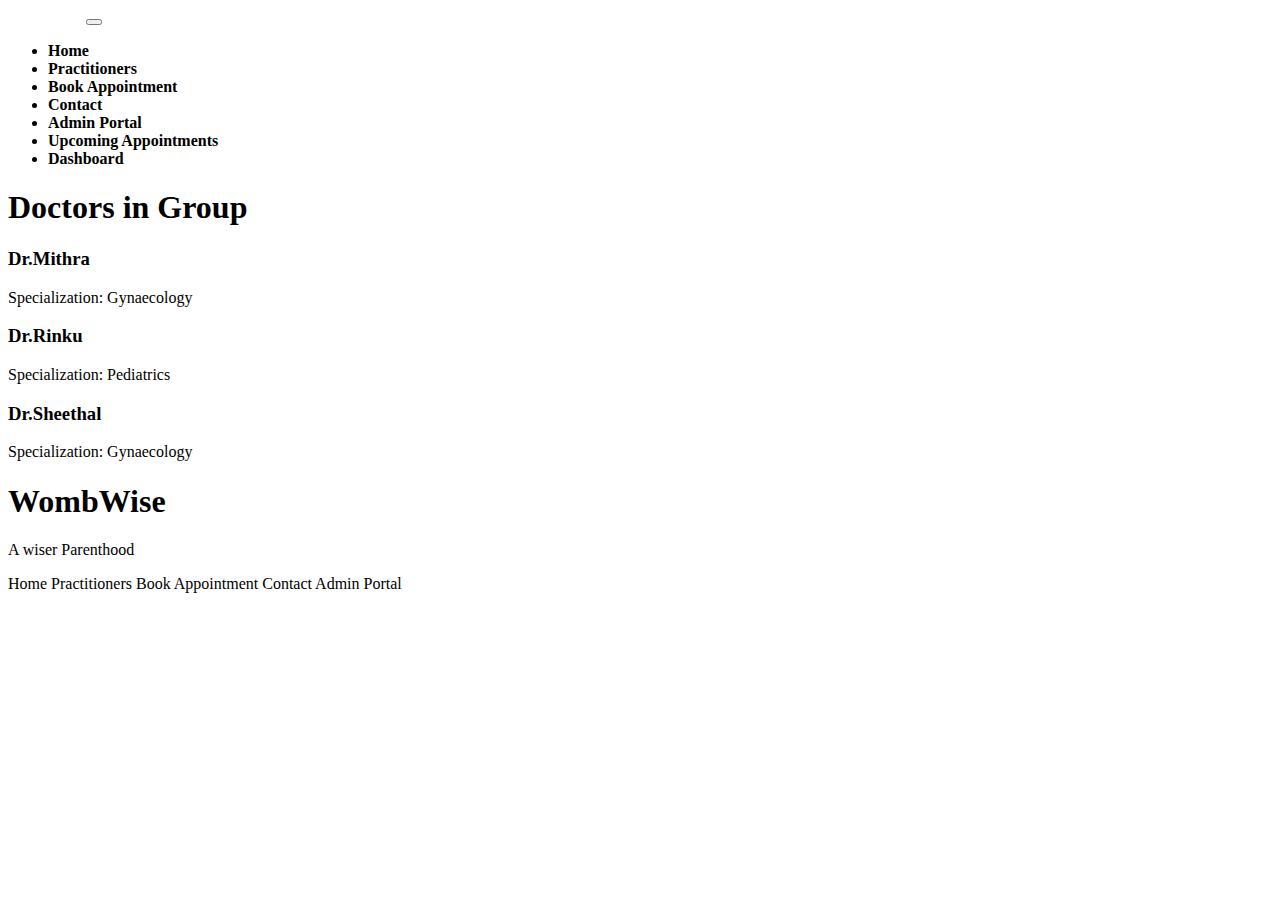
<file: Angular Src/app/pages/doctorlandingpage/doctorlandingpage.component.html>
<nav class="navbar navbar-expand-lg navbar-light">
  <div class="container-fluid">
    <a class="navbar-brand" routerLink="/home" style="color: white; font-weight: bold;">bumpWise</a>
    <button class="navbar-toggler" type="button" data-bs-toggle="collapse" data-bs-target="#navbarNav" aria-controls="navbarNav" aria-expanded="false" aria-label="Toggle navigation">
      <span class="navbar-toggler-icon"></span>
    </button>
    <div class="collapse navbar-collapse" id="navbarNav">
      <ul class="navbar-nav ml-auto">
        <li class="nav-item" >
          <a class="nav-link" routerLink="/home" routerLinkActive="active-link" [routerLinkActiveOptions]="{exact:true}"><b>Home</b></a>
        </li>
        <li class="nav-item" >
          <a class="nav-link" routerLink="/practitioner" routerLinkActive="active-link"><b>Practitioners</b></a>
        </li>
        <li class="nav-item" >
          <a class="nav-link" routerLink="/appointment" routerLinkActive="active-link"><b>Book Appointment</b></a>
        </li>
        <li class="nav-item" >
          <a class="nav-link" routerLink="/contact" routerLinkActive="active-link"><b>Contact</b></a>
        </li>
        <li class="nav-item">
          <a class="nav-link" routerLink="/admin-portal" routerLinkActive="active-link"><b>Admin Portal</b></a>
        </li>
        <!-- <li class="nav-item">
          <a class="nav-link" routerLink="/doctorlandingpage" routerLinkActive="active-link"><b>Doctors signin Approval</b></a>
        </li> -->
        <li class="nav-item" >
          <a class="nav-link" routerLink="/upcomingappointment" routerLinkActive="active-link"><b>Upcoming Appointments</b></a>
        </li>
        <li class="nav-item" >
          <a class="nav-link" routerLink="/admin-dashboard" routerLinkActive="active-link"><b>Dashboard</b></a>
        </li>
      </ul>
    </div>
  </div>
</nav>
  <body>
  <div id="doctors-group-container">
    <!-- Include or link to doctors.html -->
    <!-- Method 1: Include the content directly -->
    <div class="container">
      <div class="background-image"></div>
      <div class="doctors-group">
        <!-- Doctors content here -->
        <h1>Doctors in Group</h1>
        <div class="doctors-list">
          <div class="doctor">
            <h3>Dr.Mithra</h3>
            <p>Specialization: Gynaecology</p>
          </div>
          <div class="doctor">
            <h3>Dr.Rinku</h3>
            <p>Specialization: Pediatrics</p>
          </div>
          <div class="doctor">
            <h3>Dr.Sheethal</h3>
            <p>Specialization: Gynaecology</p>
          </div>
        </div>
      </div>
    </div>
</div>
</body>
<div class="container-fluid footer mt-5 bg-primary fixed-bottom">
    <div class="row">
      <!-- name  -->
      <div class="col-lg-6 mt-3 mb-3">
        <h1>WombWise</h1>
        <p>A wiser Parenthood</p>
      </div>
      <!-- nav  -->
      <div class="col-lg-4 mt-3 mb-5">
        <a routerLink="">Home</a>
        <a routerLink="/practitioner">Practitioners</a>
        <a routerLink="/appointment">Book Appointment</a>
        <a routerLink="contact">Contact</a>
        <a routerLink="/admin-portal">Admin Portal</a>
      </div>
      <!-- socialmedia -->
      <div class="col-lg-2 mt-3 mb-3">
        <a href="#" target="_blank"><i class="bi bi-facebook"></i></a>
        <a href="#" target="_blank"><i class="bi bi-whatsapp"></i></a>
        <a href="#" target="_blank"><i class="bi bi-instagram"></i></a>
      </div>
    </div>
  </div>
</file>
